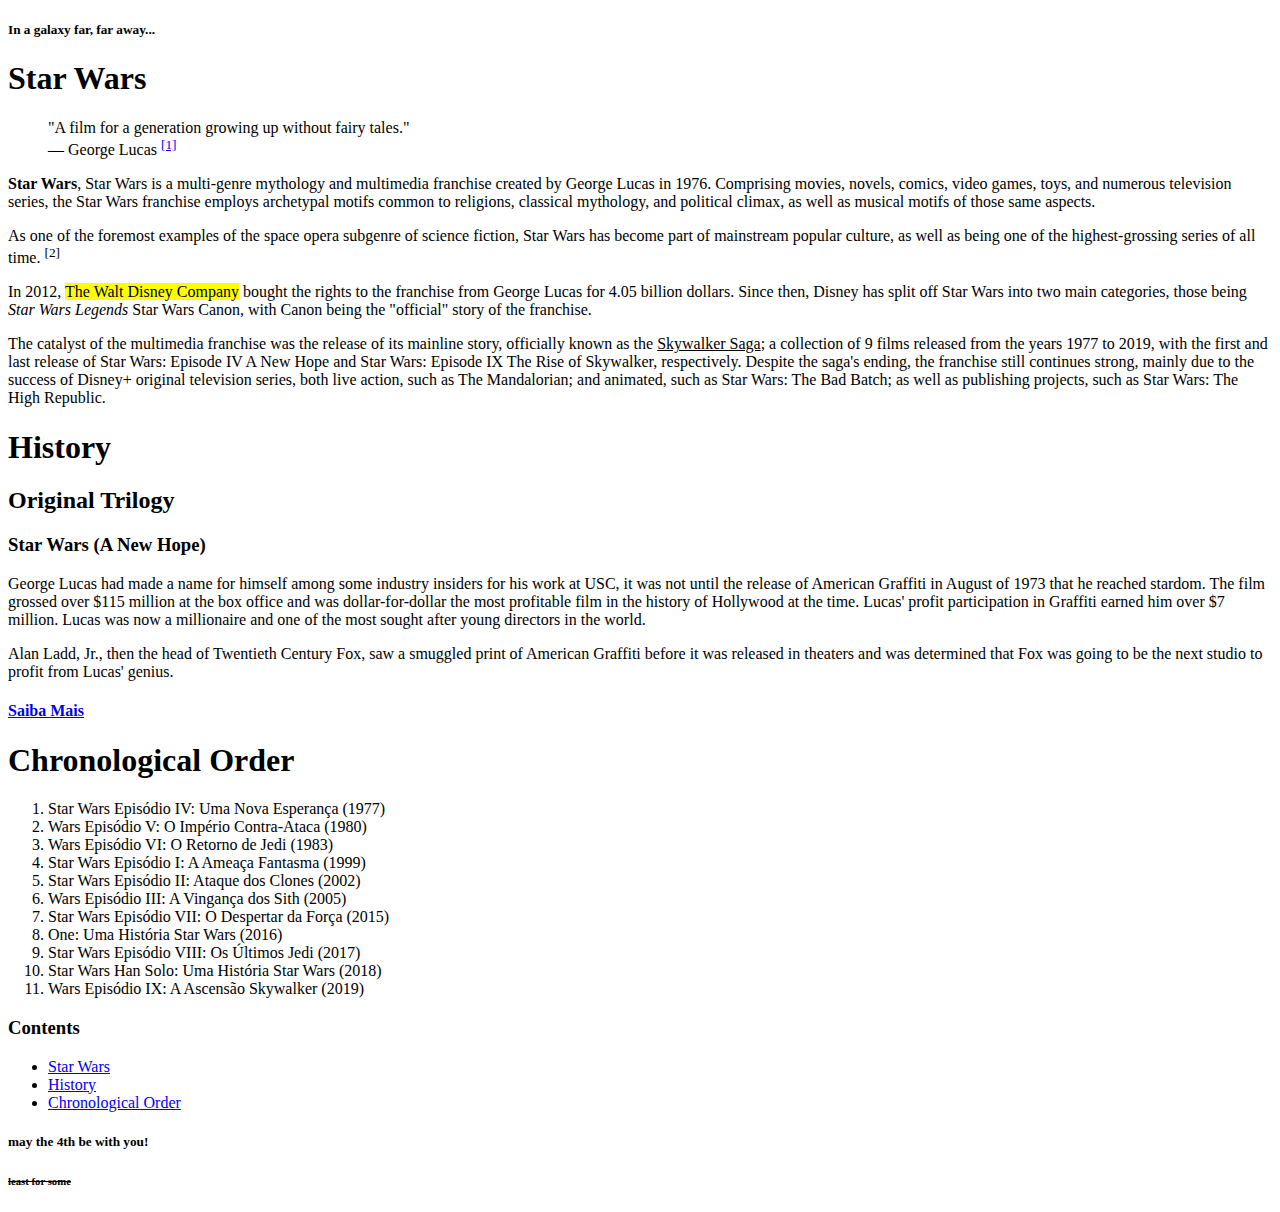
<file: desafio01/index.html>
<!DOCTYPE html>
<html lang="en">
<head>
    <meta charset="UTF-8">
    <meta http-equiv="X-UA-Compatible" content="IE=edge">
    <meta name="viewport" content="width=device-width, initial-scale=1.0">
    <title>Desafio-DIO.me</title>
</head>
<body>

    <h5>In a galaxy far, far away... </h5>
    <h1 id="about"> Star Wars</h1>

    <blockquote cite="https://starwars.fandom.com/wiki/1995_Topps_Star_Wars_Galaxy_Series_3">
        <p>"A film for a generation growing up without fairy tales." <br> 
            ― George Lucas <sup> <a href="https://starwars.fandom.com/wiki/1995_Topps_Star_Wars_Galaxy_Series_3">[1]</a></sup></p>
      </blockquote>

     <p><strong> Star Wars</strong>, Star Wars is a multi-genre mythology and multimedia franchise created by George Lucas in 1976. Comprising movies, novels, comics, video games, toys, and numerous television series, the Star Wars franchise employs archetypal motifs common to religions, classical mythology, and political climax, as well as musical motifs of those same aspects.</p>
     <p>As one of the foremost examples of the space opera subgenre of science fiction, Star Wars has become part of mainstream popular culture, as well as being one of the highest-grossing series of all time. <sup>[2]</sup></p>
     <p>In 2012, <mark>The Walt Disney Company</mark> bought the rights to the franchise from George Lucas for 4.05 billion dollars. Since then, Disney has split off Star Wars into two main categories, those being <i> Star Wars Legends </i> Star Wars Canon, with Canon being the "official" story of the franchise.</p>
     <p>The catalyst of the multimedia franchise was the release of its mainline story, officially known as the <u>Skywalker Saga</u>; a collection of 9 films released from the years 1977 to 2019, with the first and last release of Star Wars: Episode IV A New Hope and Star Wars: Episode IX The Rise of Skywalker, respectively. Despite the saga's ending, the franchise still continues strong, mainly due to the success of Disney+ original television series, both live action, such as The Mandalorian; and animated, such as Star Wars: The Bad Batch; as well as publishing projects, such as Star Wars: The High Republic.</p>

<h1 id="history">History</h1>
<h2>Original Trilogy</h2>
<h3>Star Wars (A New Hope)</h3>
<p> George Lucas had made a name for himself among some industry insiders for his work at USC, it was not until the release of American Graffiti in August of 1973 that he reached stardom. The film grossed over $115 million at the box office and was dollar-for-dollar the most profitable film in the history of Hollywood at the time. Lucas' profit participation in Graffiti earned him over $7 million. Lucas was now a millionaire and one of the most sought after young directors in the world.</p>
<p>Alan Ladd, Jr., then the head of Twentieth Century Fox, saw a smuggled print of American Graffiti before it was released in theaters and was determined that Fox was going to be the next studio to profit from Lucas' genius.</p>

<h4> <a href="https://starwars.fandom.com/wiki/Star_Wars#History">Saiba Mais</a> </h4>

    
    <h1 id="works"> Chronological Order </h1>
    <ol id="1">
     
       <li> Star Wars Episódio IV: Uma Nova Esperança (1977)  </li>
        <li> Wars Episódio V: O Império Contra-Ataca (1980)   </li>
        <li> Wars Episódio VI: O Retorno de Jedi (1983) </li>
        <li>Star Wars Episódio I: A Ameaça Fantasma (1999)</li>
        <li>Star Wars Episódio II: Ataque dos Clones (2002)</li>
        <li> Wars Episódio III: A Vingança dos Sith (2005)</li>
        <li>Star Wars Episódio VII: O Despertar da Força (2015)</li>
        <li>One: Uma História Star Wars (2016)</li> 
        <li>Star Wars Episódio VIII: Os Últimos Jedi (2017)</li>
        <li>Star Wars Han Solo: Uma História Star Wars (2018)</li>
        <li>Wars Episódio IX: A Ascensão Skywalker (2019)</li> 

    </ol>
    <h3>Contents</h3>
    <ul>
        <li><a href="#about">Star Wars</a></li>
        <li><a href="#history">History</a></li>
        <li><a href="#works">Chronological Order</a></li>
    </ul>
    
 <h5>may the 4th be with you!</h5>
 <h6><del>least for some</del></h6>

</body>
</html>
</file>
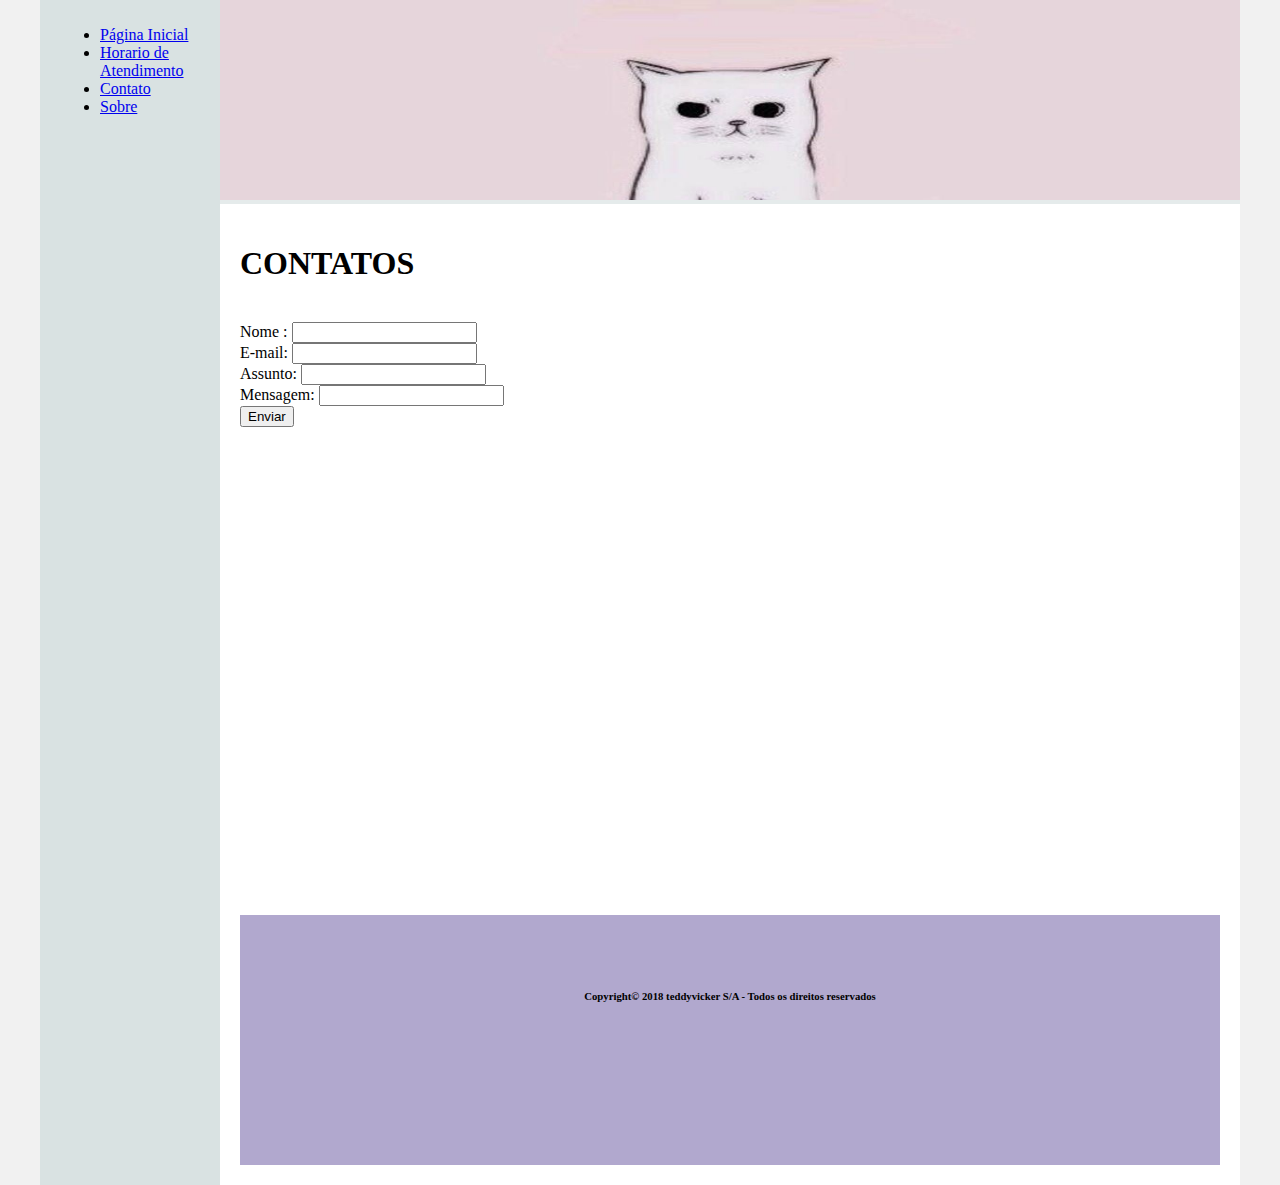
<file: desafio02/contato.html>
<!DOCTYPE html>
<html lang="pt-br">
<head>
    <meta charset="UTF-8">
    <meta http-equiv="X-UA-Compatible" content="IE=edge">
    <meta name="viewport" content="width=device-width, initial-scale=1.0">
    <title>Desafio Dio.me - 02</title>
    <link rel="stylesheet" href="base.css"> 
</head>
<body>
    <div class="wrapper">
        <div class="menu">
            <!-- Aqui vai o seu menu -->
            <ul>
                <li><a href="index.html">Página Inicial</a></li>
                <li><a href="horario.html">Horario de Atendimento</a></li>
                <li><a href="contato.html">Contato</a></li>
                <li><a href="link.html">Sobre</a></li>
            </ul>
        </div>

        <div class="main">
            <div class="header">
                <img src="imagens/7cc76cef537ac7235d336d69118f5ad0.jpg" width="1020" height="200">
            </div>

        <div class="content">
            <h1 aling="center">CONTATOS</h1>
            <p></p>
<p>
    <form name="Signup" autocomplete="off" method ="POST" action="#"><br>
        Nome : <input type="text" name="name" > <br>
        E-mail: <input type="email" name="email"> <br>
        Assunto: <input type="text" name="texto"> <br>
        Mensagem: <input type="text" name="msg"> <br>
        <button type="submit">Enviar</button> <br>
        <br>
        
        <iframe src="https://www.google.com/maps/embed?pb=!1m18!1m12!1m3!1d3984.0190845682905!2d-60.04309678472561!3d-3.089577341124075!2m3!1f0!2f0!3f0!3m2!1i1024!2i768!4f13.1!3m3!1m2!1s0x926c10120da59e0f%3A0x1003e4c1c1893fd0!2sAv.%20Pedro%20Teixeira%20-%20Dom%20Pedro%2C%20Manaus%20-%20AM!5e0!3m2!1spt-BR!2sbr!4v1678378630875!5m2!1spt-BR!2sbr" width="600" height="450" style="border:0;" allowfullscreen="" loading="lazy" referrerpolicy="no-referrer-when-downgrade"></iframe>
    </p>
    </form>
</p>              

    
            <div class="footer" align="center" >
                <h6 text-align="center"> Copyright© 2018 teddyvicker S/A - Todos os direitos reservados </h6>
            </div>
            </div> 
        </div>
    </div>
</body>
</html>
</file>
<file: desafio02/base.css>
html, body {
    margin: 0;
}
body {
    background-color: #f1f1f1;
    display: flex;
    justify-content: center;
}

.wrapper {
    width: 1200px;
    display: flex;
    margin: 0 auto;
    background-color: aquamarine;
}
.main {
    display: flex;
    flex-flow: column;
    width: 85%;
}
.menu {
    width: 15%;
    background-color: rgb(217, 226, 226);
    padding: 10px 20px 0px;
}
.header {
    background-color: rgb(229, 235, 235);
    min-height: 100px;
}
.content {
    background-color: white;
    min-height: 300px;
    padding: 20px;
}
.footer {
    background-color: rgb(177, 168, 206);
    min-height: 150px;
    padding: 50px;
}
</file>
